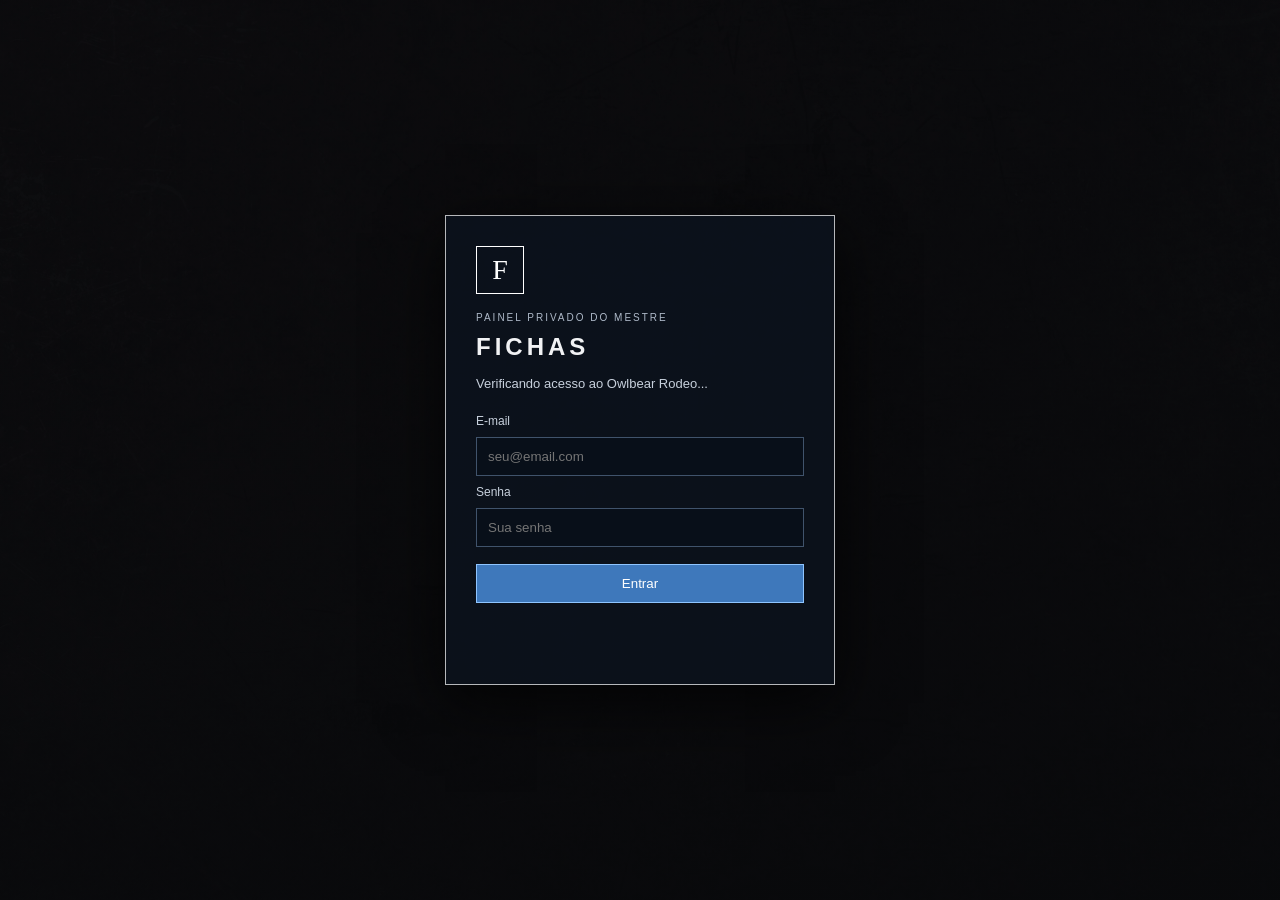
<file: index.html>
<!DOCTYPE html>
<html lang="pt-br">
  <head>
    <meta charset="UTF-8" />
    <meta name="viewport" content="width=device-width, initial-scale=1, viewport-fit=cover" />
    <title>NPCs</title>
    <link rel="stylesheet" href="style.css" />
  </head>

  <body>
    <main id="auth-screen" class="auth-screen">
      <section class="auth-card">
        <div class="auth-mark">F</div>
        <p class="auth-eyebrow">PAINEL PRIVADO DO MESTRE</p>
        <h1>FICHAS</h1>
        <p id="auth-message" class="auth-message">Verificando acesso ao Owlbear Rodeo...</p>
        <form id="login-form" class="login-form" hidden>
          <label for="login-email">E-mail</label>
          <input id="login-email" type="email" autocomplete="username" placeholder="seu@email.com" required />
          <label for="login-password">Senha</label>
          <input id="login-password" type="password" autocomplete="current-password" placeholder="Sua senha" required />
          <button id="login-submit" type="submit">Entrar</button>
          <p id="login-error" class="login-error" role="alert"></p>
        </form>
      </section>
    </main>
    <div id="app-shell">

    <div class="container">
      <div class="header">
        <h2>NPCs</h2>
        <div class="header-actions">
          <button class="backup-btn" onclick="exportarNPCs()" type="button">Exportar fichas</button>
          <button class="backup-btn" onclick="document.getElementById('importarArquivo').click()" type="button">Importar fichas</button>
          <input id="importarArquivo" type="file" accept="application/json,.json" hidden />
          <button onclick="openModal()">Adicionar NPC</button>
        </div>
      </div>
      <div id="npc-list"></div>
    </div>

    <div class="modal" id="modal">
      <div class="modal-content">
        <input id="nome" placeholder="Nome" />
        <input id="vida" type="number" placeholder="Vida Máxima" />
        <input id="pdMaxInput" type="number" min="0" placeholder="PD Máximo" value="16" />

        <label for="funcao">Perfil do NPC</label>
        <select id="funcao">
          <option value="">Nenhuma</option>
          <option value="Executor">Executor</option>
          <option value="Analista">Analista</option>
          <option value="Vigilante">Vigilante</option>
        </select>

        <select id="tipo">
          <option>Pessoa - Médio</option>
          <option>Criatura - Médio</option>
          <option>Criatura - Grande</option>
        </select>

        <label>Imagem</label>
        <input id="imagem" type="file" accept="image/*" />

        <label>Imagem X</label>
        <input id="imgX" type="range" min="0" max="100" value="50" />

        <label>Imagem Y</label>
        <input id="imgY" type="range" min="0" max="100" value="50" />

        <textarea id="descricao" rows="4" placeholder="Descrição"></textarea>

        <button onclick="confirmarNPC()">Salvar</button>
        <button onclick="closeModal()" style="background: #444">
          Cancelar
        </button>
      </div>
    </div>

    <div class="modal" id="fichaModal">
      <div class="ficha-card">
        <div class="ficha-top">
          <img id="ficha-img" />
          <div>
            <h2 id="ficha-nome"></h2>
            <p>
              <strong>VD:</strong> <span id="vidaMax"></span><br />
              <span id="ficha-tipo"></span>
            </p>
          </div>
        </div>

        <div class="stat-row">
          <div class="stat-main">
            <div class="stat-icon" aria-label="Pontos de vida"><img src="assets/coracao.png" alt="Coração" /></div>
            <div id="vida-barra" class="stat-bar" role="progressbar" aria-label="PV restante" aria-valuemin="0" aria-valuemax="100" aria-valuenow="100">
              <button onclick="alterarVida(-1)" aria-label="Diminuir PV em 1" title="Diminuir 1 PV">‹</button>
              <button onclick="alterarVida(-5)" aria-label="Diminuir PV em 5" title="Diminuir 5 PV">⇇</button>
              <span class="stat-value">PV <span id="vida-texto">10/10</span></span>
              <button onclick="alterarVida(5)" aria-label="Aumentar PV em 5" title="Aumentar 5 PV">⇉</button>
              <button onclick="alterarVida(1)" aria-label="Aumentar PV em 1" title="Aumentar 1 PV">›</button>
            </div>
          </div>
        </div>

        <div class="stat-row">
          <div class="stat-main">
            <div class="stat-icon" aria-label="Pontos de determinação"><img src="assets/cerebro.png" alt="Cérebro" /></div>
            <div id="pd-barra" class="stat-bar" role="progressbar" aria-label="PD restante" aria-valuemin="0" aria-valuemax="100" aria-valuenow="100">
              <button onclick="alterarPD(-1)" aria-label="Diminuir PD em 1" title="Diminuir 1 PD">‹</button>
              <button onclick="alterarPD(-5)" aria-label="Diminuir PD em 5" title="Diminuir 5 PD">⇇</button>
              <span class="stat-value">PD <span id="pd-texto">16/16</span></span>
              <button onclick="alterarPD(5)" aria-label="Aumentar PD em 5" title="Aumentar 5 PD">⇉</button>
              <button onclick="alterarPD(1)" aria-label="Aumentar PD em 1" title="Aumentar 1 PD">›</button>
            </div>
          </div>
        </div>

        <div class="descricao">
          <strong>Descrição</strong>
          <span id="ficha-descricao"></span>
        </div>

        <div class="ficha-actions">
          <button onclick="editarNPC()">Editar</button>
          <button class="btn-remover" onclick="removerNPC(fichaAtualId)">Remover</button>
          <button class="fechar-btn" onclick="fecharFicha()">Fechar</button>
        </div>
      </div>
    </div>
    </div>
    <script src="script.js"></script>
    <script type="module" src="auth-gate.js"></script>
  </body>
</html>
</file>
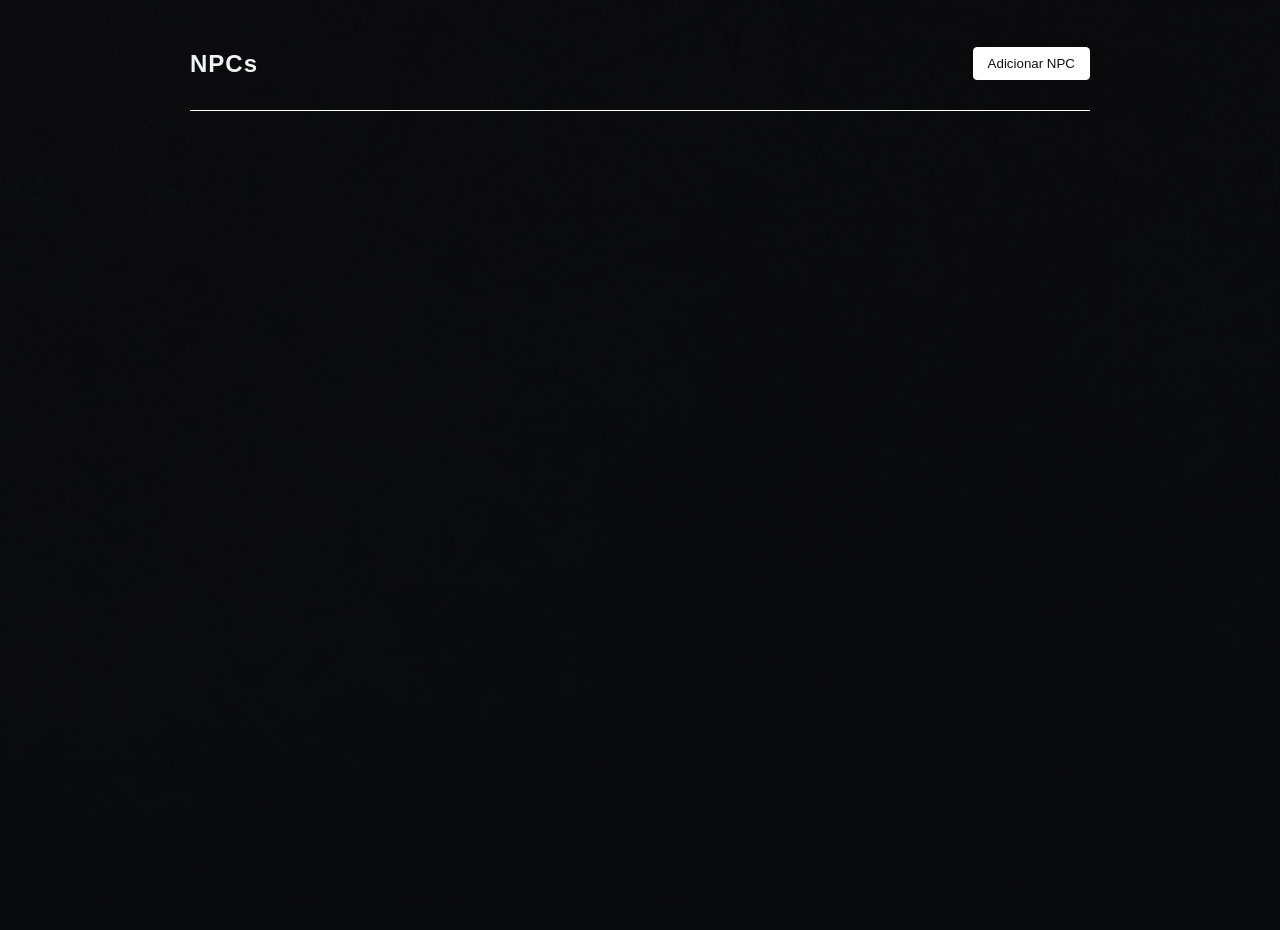
<file: FICHAS-main/index.html>
<!DOCTYPE html>
<html lang="pt-br">
  <head>
    <meta charset="UTF-8" />
    <title>NPCs</title>
    <link rel="stylesheet" href="style.css" />
  </head>

  <body>
    <div class="container">
      <div class="header">
        <h2>NPCs</h2>
        <button onclick="openModal()">Adicionar NPC</button>
      </div>
      <div id="npc-list"></div>
    </div>

    <div class="modal" id="modal">
      <div class="modal-content">
        <input id="nome" placeholder="Nome" />
        <input id="vida" type="number" placeholder="Vida Máxima" />
        <input id="pdMaxInput" type="number" min="0" placeholder="PD Máximo" value="16" />

        <label for="funcao">Perfil do NPC</label>
        <select id="funcao">
          <option value="">Nenhuma</option>
          <option value="Executor">Executor</option>
          <option value="Analista">Analista</option>
          <option value="Vigilante">Vigilante</option>
        </select>

        <select id="tipo">
          <option>Pessoa - Médio</option>
          <option>Criatura - Médio</option>
          <option>Criatura - Grande</option>
        </select>

        <label>Imagem</label>
        <input id="imagem" type="file" accept="image/*" />

        <label>Imagem X</label>
        <input id="imgX" type="range" min="0" max="100" value="50" />

        <label>Imagem Y</label>
        <input id="imgY" type="range" min="0" max="100" value="50" />

        <textarea id="descricao" rows="4" placeholder="Descrição"></textarea>

        <button onclick="confirmarNPC()">Salvar</button>
        <button onclick="closeModal()" style="background: #444">
          Cancelar
        </button>
      </div>
    </div>

    <div class="modal" id="fichaModal">
      <div class="ficha-card">
        <div class="ficha-top">
          <img id="ficha-img" />
          <div>
            <h2 id="ficha-nome"></h2>
            <p>
              <strong>VD:</strong> <span id="vidaMax"></span><br />
              <span id="ficha-tipo"></span>
            </p>
          </div>
        </div>

        <div class="stat-row">
          <div class="stat-main">
            <div class="stat-icon" aria-label="Pontos de vida"><img src="assets/coracao.png" alt="Coração" /></div>
            <div id="vida-barra" class="stat-bar" role="progressbar" aria-label="PV restante" aria-valuemin="0" aria-valuemax="100" aria-valuenow="100">
              <button onclick="alterarVida(-1)" aria-label="Diminuir PV">‹</button>
              <span class="stat-value">PV <span id="vida-texto">10/10</span></span>
              <button onclick="alterarVida(1)" aria-label="Aumentar PV">›</button>
            </div>
          </div>
        </div>

        <div class="stat-row">
          <div class="stat-main">
            <div class="stat-icon" aria-label="Pontos de determinação"><img src="assets/cerebro.png" alt="Cérebro" /></div>
            <div id="pd-barra" class="stat-bar" role="progressbar" aria-label="PD restante" aria-valuemin="0" aria-valuemax="100" aria-valuenow="100">
              <button onclick="alterarPD(-1)" aria-label="Diminuir PD">‹</button>
              <span class="stat-value">PD <span id="pd-texto">16/16</span></span>
              <button onclick="alterarPD(1)" aria-label="Aumentar PD">›</button>
            </div>
          </div>
        </div>

        <div class="descricao">
          <strong>Descrição</strong>
          <span id="ficha-descricao"></span>
        </div>

        <div class="ficha-actions">
          <button onclick="editarNPC()">Editar</button>
          <button class="btn-remover" onclick="removerNPC(fichaAtualId)">Remover</button>
          <button class="fechar-btn" onclick="fecharFicha()">Fechar</button>
        </div>
      </div>
    </div>
    <script src="script.js"></script>
  </body>
</html>
</file>
<file: style.css>
body {
  margin: 0;
  background: #0b0b0b;
  color: #eee;
  font-family: Arial, sans-serif;
}

.container {
  width: 900px;
  margin: 30px auto;
}

.header {
  display: flex;
  justify-content: space-between;
  align-items: center;
  margin-bottom: 20px;
}

.header button {
  padding: 8px 14px;
  background: #7c3aed;
  border: none;
  color: white;
  cursor: pointer;
}

#npc-list {
  display: grid;
  grid-template-columns: repeat(auto-fill, minmax(220px, 1fr));
  gap: 14px;
  align-items: stretch;
}

.npc {
  display: flex;
  flex-direction: column;
  min-width: 0;
  padding: 0;
  overflow: hidden;
  border: 1px solid #333;
  border-radius: 8px;
  margin: 0;
  background: linear-gradient(180deg, #151515, #090a0c);
  box-shadow: 0 8px 24px #0008;
}

.npc-portrait {
  position: relative;
  height: 235px;
  overflow: hidden;
  background: #101114;
  border-bottom: 1px solid var(--role-color, #fff);
}

.npc-portrait img {
  width: 100%;
  height: 100%;
  display: block;
  object-fit: cover;
  border: 0;
  margin: 0;
  filter: saturate(0.95);
  transition:
    transform 0.25s ease,
    filter 0.25s ease;
}

.npc:hover .npc-portrait img {
  transform: scale(1.035);
  filter: saturate(1.08);
}

.npc-portrait::after {
  content: "";
  position: absolute;
  inset: 35% 0 0;
  background: linear-gradient(transparent, rgba(0, 0, 0, 0.94));
  pointer-events: none;
}

.npc-portrait-info {
  position: absolute;
  z-index: 1;
  left: 12px;
  right: 12px;
  bottom: 10px;
  color: #fff;
  text-shadow: 0 2px 5px #000;
}

.npc-portrait-info strong {
  display: block;
  font-size: 23px;
  line-height: 1.1;
  overflow-wrap: anywhere;
  font-family: "NomeNPC", sans-serif;
}
.npc-portrait-info span {
  display: block;
  margin-top: 4px;
  color: #e2e2e2;
  font-size: 13px;
  font-family: "FontPadrãosemi";
}

.npc-info {
  padding: 10px 12px 12px;
  flex: 1;
  min-width: 0;
}
.npc-meta {
  color: #ddd;
  font-size: 13px;
  line-height: 1.5;
  font-family: "FontPadrão";
}
.role-label {
  display: block;
  margin-top: 9px;
  font-size: 12px;
}

.npc-actions {
  display: flex;
  gap: 6px;
  padding: 0 12px 12px;
}
.npc-actions button {
  flex: 1;
  min-width: 0;
  padding: 7px 4px;
  font-size: 12px;
  border-radius: 4px;
  cursor: pointer;
}

.btn-ficha,
.btn-editar {
  background: #fff;
  border: 1px solid #fff;
  color: #111;
}
.btn-remover {
  background: #171717;
  border: 1px solid #fff;
  color: #fff;
}

.modal {
  position: fixed;
  inset: 0;
  background: rgba(0, 0, 0, 0.85);
  display: none;
  justify-content: center;
  align-items: center;
  z-index: 10;
}

.modal-content {
  background: #111;
  padding: 20px;
  width: 320px;
  border: 1px solid #333;
}

.modal-content input,
.modal-content select,
.modal-content textarea {
  width: 100%;
  margin-bottom: 10px;
  padding: 6px;
  background: #000;
  color: #eee;
  border: 1px solid #444;
}

.modal-content label {
  font-size: 12px;
  color: #aaa;
}

.modal-content button {
  width: 100%;
  padding: 8px;
  margin-top: 6px;
  background: #7c3aed;
  border: none;
  color: white;
  cursor: pointer;
}

.ficha-card {
  --borda: #d9d9d9;
  background: rgba(8, 10, 15, 0.96);
  width: min(520px, calc(100vw - 36px));
  border: 0;
  padding: 24px 18px 18px;
  color: #fff;
  font-family: "FontStatus", serif;
  box-sizing: border-box;
  clip-path: polygon(3% 0, 100% 0, 100% 94%, 97% 100%, 0 100%);
  position: relative;
}

.ficha-top {
  display: grid;
  grid-template-columns: 76px 1fr;
  gap: 14px;
  align-items: center;
  margin-bottom: 18px;
}

.ficha-top img {
  width: 72px;
  height: 72px;
  object-fit: cover;
  border: 3px solid var(--borda);
  transform: skew(-8deg);
  background: #14263b;
}

.ficha-top h2 {
  margin: 0 0 5px;
  font-size: 24px;
}
.ficha-top p {
  margin: 0;
  color: #d8e7ff;
  font-family: "FontPadrão", sans-serif;
  font-size: 13px;
}

.stat-row {
  display: flex;
  flex-direction: column;
  gap: 4px;
  margin: 15px 0 20px;
}

.stat-main {
  display: grid;
  grid-template-columns: 66px 1fr;
  align-items: center;
  gap: 7px;
}

.stat-icon {
  width: 60px;
  height: 60px;
  display: grid;
  place-items: center;
  color: white;
  background: var(--azul);
  border: 3px solid var(--borda);
  clip-path: polygon(16% 0, 100% 0, 86% 100%, 0 88%);
  font-size: 27px;
}

.stat-bar {
  min-height: 54px;
  display: grid;
  grid-template-columns: 38px 38px minmax(0, 1fr) 38px 38px;
  align-items: center;
  text-align: center;
  background: #17202b;
  border: 3px solid var(--borda);
  outline: 2px solid #111;
  position: relative;
  overflow: hidden;
  clip-path: polygon(0 0, 100% 0, 94% 100%, 0 100%);
  font-size: 25px;
  font-weight: bold;
  text-shadow: 1px 1px #234;
}

.stat-bar::before {
  content: "";
  position: absolute;
  z-index: 0;
  left: 0;
  top: 0;
  bottom: 0;
  width: var(--fill, 100%);
  background: var(--azul);
  transition: width 650ms cubic-bezier(0.22, 0.8, 0.25, 1);
  pointer-events: none;
}

.stat-bar button {
  position: relative;
  z-index: 1;
  border: 0;
  background: transparent;
  color: white;
  font-size: 25px;
  cursor: pointer;
  font-family: Georgia, serif;
}

.stat-bar button:disabled {
  opacity: 0.35;
}
.stat-bar .stat-value {
  white-space: nowrap;
  position: relative;
  z-index: 1;
}
.descricao {
  margin-top: 16px;
  padding: 10px;
  background: rgba(10, 14, 20, 0.8);
  border: 1px solid #2c4f77;
  color: #dce8f7;
  font-family: "FontPadrãosemi", sans-serif;
  font-size: 13px;
}

body {
  background: radial-gradient(ellipse at top, #142b45 0%, #080f19 65%);
  color: #eaf3ff;
  font-family: Arial, sans-serif;
  min-height: 100vh;
}
.container {
  width: min(900px, calc(100% - 28px));
}
.header {
  border-bottom: 1px solid #2c4f77;
  padding-bottom: 12px;
}
.header h2 {
  color: #d9ebff;
  letter-spacing: 1px;
}
.header button,
.modal-content button {
  background: #3e78bb;
  border: 1px solid #8fc5ff;
  color: #fff;
  border-radius: 4px;
  transition:
    background 0.18s,
    transform 0.18s,
    box-shadow 0.18s;
}
button {
  transition:
    background 0.18s,
    transform 0.18s,
    box-shadow 0.18s;
}
button:hover {
  filter: brightness(1.15);
  transform: translateY(-1px);
  box-shadow: 0 0 12px #3e78bb55;
}
.npc {
  background: linear-gradient(
    110deg,
    color-mix(in srgb, var(--role-color, #3e78bb) 18%, #101d2c),
    #0b1420
  );
  border: 1px solid color-mix(in srgb, var(--role-color, #3e78bb) 55%, #101d2c);
  border-left: 4px solid var(--role-color, #3e78bb);
  border-radius: 3px;
  transition:
    background 0.25s,
    border-color 0.25s;
  cursor: pointer;
}
.npc img {
  border-color: var(--role-color, #3e78bb);
}
.btn-ficha,
.btn-editar {
  background: #3e78bb;
  border: 1px solid #6da8e8;
  color: #fff;
}
.btn-remover {
  background: #172a40;
  border: 1px solid #456a91;
  color: #d7eaff;
}
.modal {
  background: rgba(2, 8, 16, 0.82);
  backdrop-filter: blur(4px);
}
.modal-content {
  background: #101d2c;
  border: 1px solid #3e78bb;
  border-radius: 4px;
  box-shadow: 0 15px 45px #0009;
}
.modal-content input,
.modal-content select,
.modal-content textarea {
  box-sizing: border-box;
  background: #080f19;
  color: #eaf3ff;
  border: 1px solid #2c4f77;
  border-radius: 3px;
}
.modal-content label {
  color: #a9c8e9;
}
.ficha-card {
  box-shadow: 0 18px 60px #000a;
  border: 1px solid var(--azul);
  transition:
    border-color 0.2s,
    box-shadow 0.2s;
}
.ficha-card .ficha-top img {
  border-color: var(--azul);
}
.ficha-card .descricao {
  border-color: var(--azul);
}
.ficha-card > button:not(.fechar-btn) {
  background: var(--azul);
  border: 1px solid var(--azul-claro);
  color: #fff;
}
.ficha-card .fechar-btn {
  border-color: var(--azul);
}
.npc-role {
  display: block;
  margin-top: 7px;
  padding: 5px 7px;
  background: #080f19;
  color: #eaf3ff;
  border: 1px solid #2c4f77;
  border-radius: 3px;
  max-width: 150px;
}
.role-label {
  display: block;
  margin-top: 7px;
  color: #a9c8e9;
  font-size: 12px;
}
.role-select {
  margin-top: 4px;
  padding: 6px;
  background: #080f19;
  color: #eaf3ff;
  border: 1px solid #2c4f77;
  border-radius: 3px;
}
.npc-role-tag {
  display: inline-block;
  margin-top: 4px;
  padding: 3px 7px;
  font-size: 11px;
  border: 1px solid var(--role-color, #3e78bb);
  color: #fff;
  background: color-mix(in srgb, var(--role-color, #3e78bb) 30%, #080f19);
  font-family: "FontPadrãosemi";
}
.stat-icon img {
  width: 78%;
  height: 78%;
  object-fit: contain;
  display: block;
}
.stat-value.bump {
  display: inline-block;
  animation: statBump 0.24s ease-out;
}
@keyframes statBump {
  0% {
    transform: scale(1);
    text-shadow: 1px 1px #234;
  }
  45% {
    transform: scale(1.16);
    text-shadow: 0 0 14px #d6eaff;
  }
  100% {
    transform: scale(1);
    text-shadow: 1px 1px #234;
  }
}
.stat-bar button:active {
  transform: scale(0.82);
  color: #d9ebff;
}
.fechar-btn {
  background: #1a3048;
  border: 1px solid #3e78bb;
  border-radius: 3px;
  cursor: pointer;
}
.ficha-actions {
  display: flex;
  gap: 8px;
  margin-top: 12px;
  align-items: stretch;
}
.ficha-actions button {
  flex: 1 1 0;
  min-width: 0;
  height: 38px;
  box-sizing: border-box;
  padding: 0 6px;
  display: flex;
  align-items: center;
  justify-content: center;
  font: inherit;
  font-size: 13px;
  cursor: pointer;
  border-radius: 3px;
  background: var(--azul);
  border: 1px solid var(--azul-claro);
  color: #fff;
}
.ficha-actions .fechar-btn {
  width: auto;
  margin-top: 0;
}

/* Tema branco com o fundo fornecido; PV e PD preservam suas cores originais */
:root {
  --azul: #ffffff;
  --azul-claro: #ffffff;
  --fundo: #111214;
  --painel: #202226;
  --borda-azul: #ffffff;
}
body {
  background:
    linear-gradient(rgba(8, 9, 11, 0.58), rgba(8, 9, 11, 0.72)),
    url("assets/background.png") center center / cover fixed no-repeat;
  background-color: #090a0c;
  color: #f1f2f4;
}
.header {
  border-bottom-color: #ffffff;
}
.header h2 {
  color: #f1f2f4;
}
.header button,
.modal-content button,
.btn-ficha,
.btn-editar,
.ficha-card > button:not(.fechar-btn) {
  background: #ffffff;
  border: 1px solid #ffffff;
  color: #111111;
}
button:hover {
  box-shadow: 0 0 12px #ffffff55;
}
.npc {
  background: linear-gradient(
    110deg,
    color-mix(in srgb, var(--role-color, #ffffff) 13%, #17181b),
    rgba(14, 15, 17, 0.94)
  );
  border-color: color-mix(in srgb, var(--role-color, #ffffff) 55%, #17181b);
  border-left-color: var(--role-color, #bfc4cc);
}
.npc img {
  border-color: var(--role-color, #ffffff);
}
.btn-remover {
  background: #171717;
  border: 1px solid #ffffff;
  color: #ffffff;
}
.modal {
  background: rgba(0, 0, 0, 0.78);
}
.modal-content {
  background: rgba(18, 18, 18, 0.97);
  border-color: #ffffff;
}
.modal-content input,
.modal-content select,
.modal-content textarea,
.npc-role,
.role-select {
  background: #151515;
  color: #ffffff;
  border-color: #ffffff;
}
.modal-content label,
.role-label {
  color: #ffffff;
}
.ficha-card {
  --azul: #ffffff;
  --azul-claro: #ffffff;
  --borda-tema: #ffffff;
  background: rgba(20, 21, 24, 0.96);
  border-color: var(--borda-tema, #ffffff);
}
.ficha-top img {
  background: #2b2d31;
}
.ficha-top p {
  color: #d3d6dc;
}
.descricao {
  background: rgba(10, 11, 11, 0.78);
  border-color: #ffffff;
  color: #ffffff;
}
.npc-role-tag {
  color: #fff;
}
.fechar-btn {
  background: #292b30;
  border-color: #ffffff;
  color: #fff;
}

/* Seleção de fichas em cartões verticais; a cor do perfil contorna cada cartão. */
.npc {
  background: linear-gradient(
    145deg,
    color-mix(in srgb, var(--role-color, #3e78bb) 12%, #17181b),
    rgba(9, 10, 12, 0.98)
  );
  border: 1px solid color-mix(in srgb, var(--role-color, #3e78bb) 72%, #17181b);
  border-top: 2px solid var(--role-color, #3e78bb);
  border-left: 1px solid
    color-mix(in srgb, var(--role-color, #3e78bb) 72%, #17181b);
  transition:
    border-color 0.2s,
    box-shadow 0.2s,
    transform 0.2s;
}
.npc:hover {
  box-shadow:
    0 10px 28px #000a,
    0 0 14px color-mix(in srgb, var(--role-color, #fff) 20%, transparent);
  transform: translateY(-2px);
}
.npc-portrait {
  border-bottom-color: var(--role-color, #fff);
}
.npc-role-tag {
  background: color-mix(in srgb, var(--role-color, #3e78bb) 28%, #080808);
  border-color: var(--role-color, #fff);
}
.role-select {
  width: 100%;
  max-width: 100%;
  box-sizing: border-box;
}
@media (max-width: 520px) {
  .container {
    width: calc(100% - 24px);
    margin: 16px auto;
  }
  #npc-list {
    grid-template-columns: repeat(auto-fill, minmax(155px, 1fr));
    gap: 10px;
  }
  .npc-portrait {
    height: 190px;
  }
  .npc-portrait-info strong {
    font-size: 19px;
  }
  .npc-actions {
    padding-left: 8px;
    padding-right: 8px;
    gap: 4px;
  }
  .npc-actions button {
    font-size: 11px;
  }
}

@media (max-width: 520px) {
  .ficha-card {
    padding: 16px 10px;
  }
  .stat-main {
    grid-template-columns: 52px 1fr;
    gap: 5px;
  }
  .stat-icon {
    width: 48px;
    height: 48px;
    font-size: 22px;
  }
  .stat-bar {
    grid-template-columns: 28px 28px minmax(0, 1fr) 28px 28px;
    font-size: 19px;
  }
}

.fechar-btn {
  margin-top: 12px;
  width: 100%;
  background: var(--azul);
  border: 1px solid var(--azul-claro);
  padding: 8px;
  color: #fff;
}
@font-face {
  font-family: "NomeNPC";
  src: url("assets/fonts/Lovera.otf") format("opentype");
  font-weight: 400;
  font-style: normal;
}

@font-face {
  font-family: "FontPadrão";
  src: url("assets/fonts/OptimaNovaLTProDemi-Do8kJQTT.otf") format("opentype");
  font-weight: 400;
  font-style: normal;
}

@font-face {
  font-family: "FontStatus";
  src: url("assets/fonts/OptimaNovaLTProBold-C8MDgS8n.otf") format("opentype");
  font-weight: 400;
  font-style: normal;
}
@font-face {
  font-family: "FontPadrãosemi";
  src: url("assets/fonts/OptimaNovaLTProRegular-DBzZ6AAd.otf")
    format("opentype");
  font-weight: 400;
  font-style: normal;
}


/* Melhorias mobile: ficha ampla e controles de PV/PD confortáveis ao toque. */
@media (max-width: 600px) {
  html {
    -webkit-text-size-adjust: 100%;
    text-size-adjust: 100%;
  }

  body {
    background-attachment: scroll;
  }

  .container {
    width: calc(100% - 24px);
    margin: 14px auto 24px;
  }

  .header {
    gap: 12px;
    align-items: center;
  }

  .header h2 {
    font-size: 22px;
    margin: 0;
  }

  .header button {
    min-height: 46px;
    padding: 10px 14px;
    font-size: 15px;
  }

  #npc-list {
    grid-template-columns: minmax(0, 1fr);
    gap: 14px;
  }

  .npc {
    display: grid;
    grid-template-columns: 112px minmax(0, 1fr);
    grid-template-rows: 1fr auto;
    align-items: stretch;
  }

  .npc-portrait {
    grid-column: 1;
    grid-row: 1 / 3;
    height: 154px;
    min-height: 154px;
    border-bottom: 0;
    border-right: 1px solid var(--role-color, #fff);
  }

  .npc-portrait-info {
    left: 7px;
    right: 7px;
    bottom: 8px;
  }

  .npc-portrait-info strong {
    font-size: 17px;
  }

  .npc-portrait-info span {
    font-size: 12px;
  }

  .npc-info {
    grid-column: 2;
    grid-row: 1;
    padding: 12px 10px 6px;
  }

  .npc-meta {
    font-size: 14px;
  }

  .npc-actions {
    grid-column: 2;
    grid-row: 2;
    padding: 4px 8px 10px;
    gap: 5px;
    flex-wrap: wrap;
  }

  .npc-actions button {
    min-height: 40px;
    padding: 8px 5px;
    font-size: 12px;
  }

  .modal {
    align-items: center;
    justify-content: center;
    padding: 10px;
    box-sizing: border-box;
    overflow-y: auto;
    overscroll-behavior: contain;
  }

  #fichaModal {
    align-items: center;
    padding: 8px;
  }

  .ficha-card {
    width: 100%;
    max-width: 560px;
    max-height: calc(100dvh - 16px);
    overflow-y: auto;
    overscroll-behavior: contain;
    padding: 22px 16px 16px;
    clip-path: none;
    border-radius: 8px;
    -webkit-overflow-scrolling: touch;
  }

  .ficha-top {
    grid-template-columns: 82px minmax(0, 1fr);
    gap: 14px;
    margin-bottom: 22px;
  }

  .ficha-top img {
    width: 78px;
    height: 78px;
  }

  .ficha-top h2 {
    font-size: clamp(21px, 6vw, 27px);
    overflow-wrap: anywhere;
  }

  .ficha-top p {
    font-size: 14px;
    line-height: 1.45;
  }

  .stat-row {
    margin: 18px 0 22px;
    gap: 8px;
  }

  .stat-main {
    grid-template-columns: 62px minmax(0, 1fr);
    gap: 9px;
  }

  .stat-icon {
    width: 58px;
    height: 58px;
    font-size: 25px;
  }

  .stat-bar {
    min-height: 72px;
    grid-template-columns: 44px 44px minmax(0, 1fr) 44px 44px;
    font-size: clamp(17px, 4.5vw, 22px);
    clip-path: none;
    border-radius: 5px;
    touch-action: manipulation;
  }

  .stat-bar {
    grid-template-columns: 44px 44px minmax(0, 1fr) 44px 44px;
  }

  .stat-bar button {
    width: 100%;
    height: 66px;
    min-width: 48px;
    padding: 0;
    font-size: 38px;
    line-height: 1;
    display: grid;
    place-items: center;
    touch-action: manipulation;
    -webkit-tap-highlight-color: transparent;
  }

  .stat-bar .stat-value {
    font-size: clamp(16px, 4.2vw, 21px);
    white-space: normal;
    line-height: 1.2;
  }

  .descricao {
    margin-top: 18px;
    padding: 13px;
    font-size: 14px;
    line-height: 1.5;
    overflow-wrap: anywhere;
  }

  .ficha-actions {
    display: grid;
    grid-template-columns: 1fr 1fr;
    gap: 8px;
    margin-top: 14px;
  }

  .ficha-actions button {
    min-height: 48px;
    height: auto;
    padding: 10px 8px;
    font-size: 14px;
  }

  .ficha-actions .fechar-btn {
    grid-column: 1 / -1;
  }

  .modal-content {
    width: 100%;
    max-width: 420px;
    max-height: calc(100dvh - 20px);
    overflow-y: auto;
    box-sizing: border-box;
    padding: 18px;
  }

  .modal-content input,
  .modal-content select,
  .modal-content textarea {
    min-height: 42px;
    font-size: 16px;
  }

  .modal-content button {
    min-height: 46px;
    font-size: 15px;
  }
}

@media (max-width: 360px) {
  .ficha-card {
    padding: 16px 10px 12px;
  }

  .stat-main {
    grid-template-columns: 48px minmax(0, 1fr);
    gap: 6px;
  }

  .stat-icon {
    width: 46px;
    height: 46px;
  }

  .stat-bar {
    grid-template-columns: 44px 44px minmax(0, 1fr) 44px 44px;
    min-height: 66px;
  }

  .stat-bar button {
    min-width: 44px;
    height: 60px;
  }
}

@media (hover: none) and (pointer: coarse) {
  button:hover {
    transform: none;
    box-shadow: none;
    filter: none;
  }

  .stat-bar button:active,
  .ficha-actions button:active,
  .npc-actions button:active {
    transform: scale(0.96);
    filter: brightness(1.2);
  }
}


/* Integração Owlbear: tela de autenticação e ferramentas de backup */
#app-shell { display: none; }
.auth-screen {
  min-height: 100vh;
  display: grid;
  place-items: center;
  padding: 24px;
  box-sizing: border-box;
}
.auth-card {
  width: min(390px, 100%);
  box-sizing: border-box;
  padding: 30px;
  background: rgba(12, 18, 28, .96);
  border: 1px solid rgba(255,255,255,.7);
  box-shadow: 0 18px 60px #000b;
  text-align: left;
}
.auth-mark {
  width: 46px; height: 46px;
  display: grid; place-items: center;
  border: 1px solid #fff;
  color: #fff;
  font: 28px Georgia, serif;
  margin-bottom: 18px;
}
.auth-eyebrow { color: #aeb9c8; letter-spacing: 2px; font-size: 10px; }
.auth-card h1 { margin: 4px 0 10px; letter-spacing: 4px; }
.auth-message { color: #c7d0dc; font-size: 13px; line-height: 1.5; }
.login-form { display: grid; gap: 9px; margin-top: 20px; }
.login-form label { color: #c7d0dc; font-size: 12px; }
.login-form input {
  width: 100%; box-sizing: border-box; padding: 11px;
  color: #fff; background: #080f19; border: 1px solid #40536b;
}
.login-form button {
  padding: 11px; margin-top: 8px; color: #fff;
  background: #3e78bb; border: 1px solid #8fc5ff; cursor: pointer;
}
.login-error { min-height: 18px; color: #ff8d8d; font-size: 12px; }
.header-actions { display:flex; gap:8px; flex-wrap:wrap; justify-content:flex-end; }
.header-actions button { font-size:12px; }
.header-actions .backup-btn { background:#172a40; border:1px solid #456a91; color:#d7eaff; }
@media (max-width: 620px) {
  .header { align-items:flex-start; gap:12px; flex-direction:column; }
  .header-actions { justify-content:flex-start; }
}
</file>
<file: FICHAS-main/style.css>
body {
  margin: 0;
  background: #0b0b0b;
  color: #eee;
  font-family: Arial, sans-serif;
}

.container {
  width: 900px;
  margin: 30px auto;
}

.header {
  display: flex;
  justify-content: space-between;
  align-items: center;
  margin-bottom: 20px;
}

.header button {
  padding: 8px 14px;
  background: #7c3aed;
  border: none;
  color: white;
  cursor: pointer;
}

#npc-list {
  display: grid;
  grid-template-columns: repeat(auto-fill, minmax(220px, 1fr));
  gap: 14px;
  align-items: stretch;
}

.npc {
  display: flex;
  flex-direction: column;
  min-width: 0;
  padding: 0;
  overflow: hidden;
  border: 1px solid #333;
  border-radius: 8px;
  margin: 0;
  background: linear-gradient(180deg, #151515, #090a0c);
  box-shadow: 0 8px 24px #0008;
}

.npc-portrait {
  position: relative;
  height: 235px;
  overflow: hidden;
  background: #101114;
  border-bottom: 1px solid var(--role-color, #fff);
}

.npc-portrait img {
  width: 100%;
  height: 100%;
  display: block;
  object-fit: cover;
  border: 0;
  margin: 0;
  filter: saturate(0.95);
  transition:
    transform 0.25s ease,
    filter 0.25s ease;
}

.npc:hover .npc-portrait img {
  transform: scale(1.035);
  filter: saturate(1.08);
}

.npc-portrait::after {
  content: "";
  position: absolute;
  inset: 35% 0 0;
  background: linear-gradient(transparent, rgba(0, 0, 0, 0.94));
  pointer-events: none;
}

.npc-portrait-info {
  position: absolute;
  z-index: 1;
  left: 12px;
  right: 12px;
  bottom: 10px;
  color: #fff;
  text-shadow: 0 2px 5px #000;
}

.npc-portrait-info strong {
  display: block;
  font-size: 23px;
  line-height: 1.1;
  overflow-wrap: anywhere;
  font-family: "NomeNPC", sans-serif;
}
.npc-portrait-info span {
  display: block;
  margin-top: 4px;
  color: #e2e2e2;
  font-size: 13px;
  font-family: "FontPadrãosemi";
}

.npc-info {
  padding: 10px 12px 12px;
  flex: 1;
  min-width: 0;
}
.npc-meta {
  color: #ddd;
  font-size: 13px;
  line-height: 1.5;
  font-family: "FontPadrão";
}
.role-label {
  display: block;
  margin-top: 9px;
  font-size: 12px;
}

.npc-actions {
  display: flex;
  gap: 6px;
  padding: 0 12px 12px;
}
.npc-actions button {
  flex: 1;
  min-width: 0;
  padding: 7px 4px;
  font-size: 12px;
  border-radius: 4px;
  cursor: pointer;
}

.btn-ficha,
.btn-editar {
  background: #fff;
  border: 1px solid #fff;
  color: #111;
}
.btn-remover {
  background: #171717;
  border: 1px solid #fff;
  color: #fff;
}

.modal {
  position: fixed;
  inset: 0;
  background: rgba(0, 0, 0, 0.85);
  display: none;
  justify-content: center;
  align-items: center;
  z-index: 10;
}

.modal-content {
  background: #111;
  padding: 20px;
  width: 320px;
  border: 1px solid #333;
}

.modal-content input,
.modal-content select,
.modal-content textarea {
  width: 100%;
  margin-bottom: 10px;
  padding: 6px;
  background: #000;
  color: #eee;
  border: 1px solid #444;
}

.modal-content label {
  font-size: 12px;
  color: #aaa;
}

.modal-content button {
  width: 100%;
  padding: 8px;
  margin-top: 6px;
  background: #7c3aed;
  border: none;
  color: white;
  cursor: pointer;
}

.ficha-card {
  --borda: #d9d9d9;
  background: rgba(8, 10, 15, 0.96);
  width: min(520px, calc(100vw - 36px));
  border: 0;
  padding: 24px 18px 18px;
  color: #fff;
  font-family: "FontStatus", serif;
  box-sizing: border-box;
  clip-path: polygon(3% 0, 100% 0, 100% 94%, 97% 100%, 0 100%);
  position: relative;
}

.ficha-top {
  display: grid;
  grid-template-columns: 76px 1fr;
  gap: 14px;
  align-items: center;
  margin-bottom: 18px;
}

.ficha-top img {
  width: 72px;
  height: 72px;
  object-fit: cover;
  border: 3px solid var(--borda);
  transform: skew(-8deg);
  background: #14263b;
}

.ficha-top h2 {
  margin: 0 0 5px;
  font-size: 24px;
}
.ficha-top p {
  margin: 0;
  color: #d8e7ff;
  font-family: "FontPadrão", sans-serif;
  font-size: 13px;
}

.stat-row {
  display: flex;
  flex-direction: column;
  gap: 4px;
  margin: 15px 0 20px;
}

.stat-main {
  display: grid;
  grid-template-columns: 66px 1fr;
  align-items: center;
  gap: 7px;
}

.stat-icon {
  width: 60px;
  height: 60px;
  display: grid;
  place-items: center;
  color: white;
  background: var(--azul);
  border: 3px solid var(--borda);
  clip-path: polygon(16% 0, 100% 0, 86% 100%, 0 88%);
  font-size: 27px;
}

.stat-bar {
  min-height: 54px;
  display: grid;
  grid-template-columns: 38px 1fr 38px;
  align-items: center;
  text-align: center;
  background: #17202b;
  border: 3px solid var(--borda);
  outline: 2px solid #111;
  position: relative;
  overflow: hidden;
  clip-path: polygon(0 0, 100% 0, 94% 100%, 0 100%);
  font-size: 25px;
  font-weight: bold;
  text-shadow: 1px 1px #234;
}

.stat-bar::before {
  content: "";
  position: absolute;
  z-index: 0;
  left: 0;
  top: 0;
  bottom: 0;
  width: var(--fill, 100%);
  background: var(--azul);
  transition: width 650ms cubic-bezier(0.22, 0.8, 0.25, 1);
  pointer-events: none;
}

.stat-bar button {
  position: relative;
  z-index: 1;
  border: 0;
  background: transparent;
  color: white;
  font-size: 25px;
  cursor: pointer;
  font-family: Georgia, serif;
}

.stat-bar button:disabled {
  opacity: 0.35;
}
.stat-bar .stat-value {
  white-space: nowrap;
  position: relative;
  z-index: 1;
}
.descricao {
  margin-top: 16px;
  padding: 10px;
  background: rgba(10, 14, 20, 0.8);
  border: 1px solid #2c4f77;
  color: #dce8f7;
  font-family: "FontPadrãosemi", sans-serif;
  font-size: 13px;
}

body {
  background: radial-gradient(ellipse at top, #142b45 0%, #080f19 65%);
  color: #eaf3ff;
  font-family: Arial, sans-serif;
  min-height: 100vh;
}
.container {
  width: min(900px, calc(100% - 28px));
}
.header {
  border-bottom: 1px solid #2c4f77;
  padding-bottom: 12px;
}
.header h2 {
  color: #d9ebff;
  letter-spacing: 1px;
}
.header button,
.modal-content button {
  background: #3e78bb;
  border: 1px solid #8fc5ff;
  color: #fff;
  border-radius: 4px;
  transition:
    background 0.18s,
    transform 0.18s,
    box-shadow 0.18s;
}
button {
  transition:
    background 0.18s,
    transform 0.18s,
    box-shadow 0.18s;
}
button:hover {
  filter: brightness(1.15);
  transform: translateY(-1px);
  box-shadow: 0 0 12px #3e78bb55;
}
.npc {
  background: linear-gradient(
    110deg,
    color-mix(in srgb, var(--role-color, #3e78bb) 18%, #101d2c),
    #0b1420
  );
  border: 1px solid color-mix(in srgb, var(--role-color, #3e78bb) 55%, #101d2c);
  border-left: 4px solid var(--role-color, #3e78bb);
  border-radius: 3px;
  transition:
    background 0.25s,
    border-color 0.25s;
  cursor: pointer;
}
.npc img {
  border-color: var(--role-color, #3e78bb);
}
.btn-ficha,
.btn-editar {
  background: #3e78bb;
  border: 1px solid #6da8e8;
  color: #fff;
}
.btn-remover {
  background: #172a40;
  border: 1px solid #456a91;
  color: #d7eaff;
}
.modal {
  background: rgba(2, 8, 16, 0.82);
  backdrop-filter: blur(4px);
}
.modal-content {
  background: #101d2c;
  border: 1px solid #3e78bb;
  border-radius: 4px;
  box-shadow: 0 15px 45px #0009;
}
.modal-content input,
.modal-content select,
.modal-content textarea {
  box-sizing: border-box;
  background: #080f19;
  color: #eaf3ff;
  border: 1px solid #2c4f77;
  border-radius: 3px;
}
.modal-content label {
  color: #a9c8e9;
}
.ficha-card {
  box-shadow: 0 18px 60px #000a;
  border: 1px solid var(--azul);
  transition:
    border-color 0.2s,
    box-shadow 0.2s;
}
.ficha-card .ficha-top img {
  border-color: var(--azul);
}
.ficha-card .descricao {
  border-color: var(--azul);
}
.ficha-card > button:not(.fechar-btn) {
  background: var(--azul);
  border: 1px solid var(--azul-claro);
  color: #fff;
}
.ficha-card .fechar-btn {
  border-color: var(--azul);
}
.npc-role {
  display: block;
  margin-top: 7px;
  padding: 5px 7px;
  background: #080f19;
  color: #eaf3ff;
  border: 1px solid #2c4f77;
  border-radius: 3px;
  max-width: 150px;
}
.role-label {
  display: block;
  margin-top: 7px;
  color: #a9c8e9;
  font-size: 12px;
}
.role-select {
  margin-top: 4px;
  padding: 6px;
  background: #080f19;
  color: #eaf3ff;
  border: 1px solid #2c4f77;
  border-radius: 3px;
}
.npc-role-tag {
  display: inline-block;
  margin-top: 4px;
  padding: 3px 7px;
  font-size: 11px;
  border: 1px solid var(--role-color, #3e78bb);
  color: #fff;
  background: color-mix(in srgb, var(--role-color, #3e78bb) 30%, #080f19);
  font-family: "FontPadrãosemi";
}
.stat-icon img {
  width: 78%;
  height: 78%;
  object-fit: contain;
  display: block;
}
.stat-value.bump {
  display: inline-block;
  animation: statBump 0.24s ease-out;
}
@keyframes statBump {
  0% {
    transform: scale(1);
    text-shadow: 1px 1px #234;
  }
  45% {
    transform: scale(1.16);
    text-shadow: 0 0 14px #d6eaff;
  }
  100% {
    transform: scale(1);
    text-shadow: 1px 1px #234;
  }
}
.stat-bar button:active {
  transform: scale(0.82);
  color: #d9ebff;
}
.fechar-btn {
  background: #1a3048;
  border: 1px solid #3e78bb;
  border-radius: 3px;
  cursor: pointer;
}
.ficha-actions {
  display: flex;
  gap: 8px;
  margin-top: 12px;
  align-items: stretch;
}
.ficha-actions button {
  flex: 1 1 0;
  min-width: 0;
  height: 38px;
  box-sizing: border-box;
  padding: 0 6px;
  display: flex;
  align-items: center;
  justify-content: center;
  font: inherit;
  font-size: 13px;
  cursor: pointer;
  border-radius: 3px;
  background: var(--azul);
  border: 1px solid var(--azul-claro);
  color: #fff;
}
.ficha-actions .fechar-btn {
  width: auto;
  margin-top: 0;
}

/* Tema branco com o fundo fornecido; PV e PD preservam suas cores originais */
:root {
  --azul: #ffffff;
  --azul-claro: #ffffff;
  --fundo: #111214;
  --painel: #202226;
  --borda-azul: #ffffff;
}
body {
  background:
    linear-gradient(rgba(8, 9, 11, 0.58), rgba(8, 9, 11, 0.72)),
    url("assets/background.png") center center / cover fixed no-repeat;
  background-color: #090a0c;
  color: #f1f2f4;
}
.header {
  border-bottom-color: #ffffff;
}
.header h2 {
  color: #f1f2f4;
}
.header button,
.modal-content button,
.btn-ficha,
.btn-editar,
.ficha-card > button:not(.fechar-btn) {
  background: #ffffff;
  border: 1px solid #ffffff;
  color: #111111;
}
button:hover {
  box-shadow: 0 0 12px #ffffff55;
}
.npc {
  background: linear-gradient(
    110deg,
    color-mix(in srgb, var(--role-color, #ffffff) 13%, #17181b),
    rgba(14, 15, 17, 0.94)
  );
  border-color: color-mix(in srgb, var(--role-color, #ffffff) 55%, #17181b);
  border-left-color: var(--role-color, #bfc4cc);
}
.npc img {
  border-color: var(--role-color, #ffffff);
}
.btn-remover {
  background: #171717;
  border: 1px solid #ffffff;
  color: #ffffff;
}
.modal {
  background: rgba(0, 0, 0, 0.78);
}
.modal-content {
  background: rgba(18, 18, 18, 0.97);
  border-color: #ffffff;
}
.modal-content input,
.modal-content select,
.modal-content textarea,
.npc-role,
.role-select {
  background: #151515;
  color: #ffffff;
  border-color: #ffffff;
}
.modal-content label,
.role-label {
  color: #ffffff;
}
.ficha-card {
  --azul: #ffffff;
  --azul-claro: #ffffff;
  --borda-tema: #ffffff;
  background: rgba(20, 21, 24, 0.96);
  border-color: var(--borda-tema, #ffffff);
}
.ficha-top img {
  background: #2b2d31;
}
.ficha-top p {
  color: #d3d6dc;
}
.descricao {
  background: rgba(10, 11, 11, 0.78);
  border-color: #ffffff;
  color: #ffffff;
}
.npc-role-tag {
  color: #fff;
}
.fechar-btn {
  background: #292b30;
  border-color: #ffffff;
  color: #fff;
}

/* Seleção de fichas em cartões verticais; a cor do perfil contorna cada cartão. */
.npc {
  background: linear-gradient(
    145deg,
    color-mix(in srgb, var(--role-color, #3e78bb) 12%, #17181b),
    rgba(9, 10, 12, 0.98)
  );
  border: 1px solid color-mix(in srgb, var(--role-color, #3e78bb) 72%, #17181b);
  border-top: 2px solid var(--role-color, #3e78bb);
  border-left: 1px solid
    color-mix(in srgb, var(--role-color, #3e78bb) 72%, #17181b);
  transition:
    border-color 0.2s,
    box-shadow 0.2s,
    transform 0.2s;
}
.npc:hover {
  box-shadow:
    0 10px 28px #000a,
    0 0 14px color-mix(in srgb, var(--role-color, #fff) 20%, transparent);
  transform: translateY(-2px);
}
.npc-portrait {
  border-bottom-color: var(--role-color, #fff);
}
.npc-role-tag {
  background: color-mix(in srgb, var(--role-color, #3e78bb) 28%, #080808);
  border-color: var(--role-color, #fff);
}
.role-select {
  width: 100%;
  max-width: 100%;
  box-sizing: border-box;
}
@media (max-width: 520px) {
  .container {
    width: calc(100% - 24px);
    margin: 16px auto;
  }
  #npc-list {
    grid-template-columns: repeat(auto-fill, minmax(155px, 1fr));
    gap: 10px;
  }
  .npc-portrait {
    height: 190px;
  }
  .npc-portrait-info strong {
    font-size: 19px;
  }
  .npc-actions {
    padding-left: 8px;
    padding-right: 8px;
    gap: 4px;
  }
  .npc-actions button {
    font-size: 11px;
  }
}

@media (max-width: 520px) {
  .ficha-card {
    padding: 16px 10px;
  }
  .stat-main {
    grid-template-columns: 52px 1fr;
    gap: 5px;
  }
  .stat-icon {
    width: 48px;
    height: 48px;
    font-size: 22px;
  }
  .stat-bar {
    grid-template-columns: 28px 1fr 28px;
    font-size: 19px;
  }
}

.fechar-btn {
  margin-top: 12px;
  width: 100%;
  background: var(--azul);
  border: 1px solid var(--azul-claro);
  padding: 8px;
  color: #fff;
}
@font-face {
  font-family: "NomeNPC";
  src: url("assets/fonts/Lovera.otf") format("opentype");
  font-weight: 400;
  font-style: normal;
}

@font-face {
  font-family: "FontPadrão";
  src: url("assets/fonts/OptimaNovaLTProDemi-Do8kJQTT.otf") format("opentype");
  font-weight: 400;
  font-style: normal;
}

@font-face {
  font-family: "FontStatus";
  src: url("assets/fonts/OptimaNovaLTProBold-C8MDgS8n.otf") format("opentype");
  font-weight: 400;
  font-style: normal;
}
@font-face {
  font-family: "FontPadrãosemi";
  src: url("assets/fonts/OptimaNovaLTProRegular-DBzZ6AAd.otf")
    format("opentype");
  font-weight: 400;
  font-style: normal;
}
</file>
